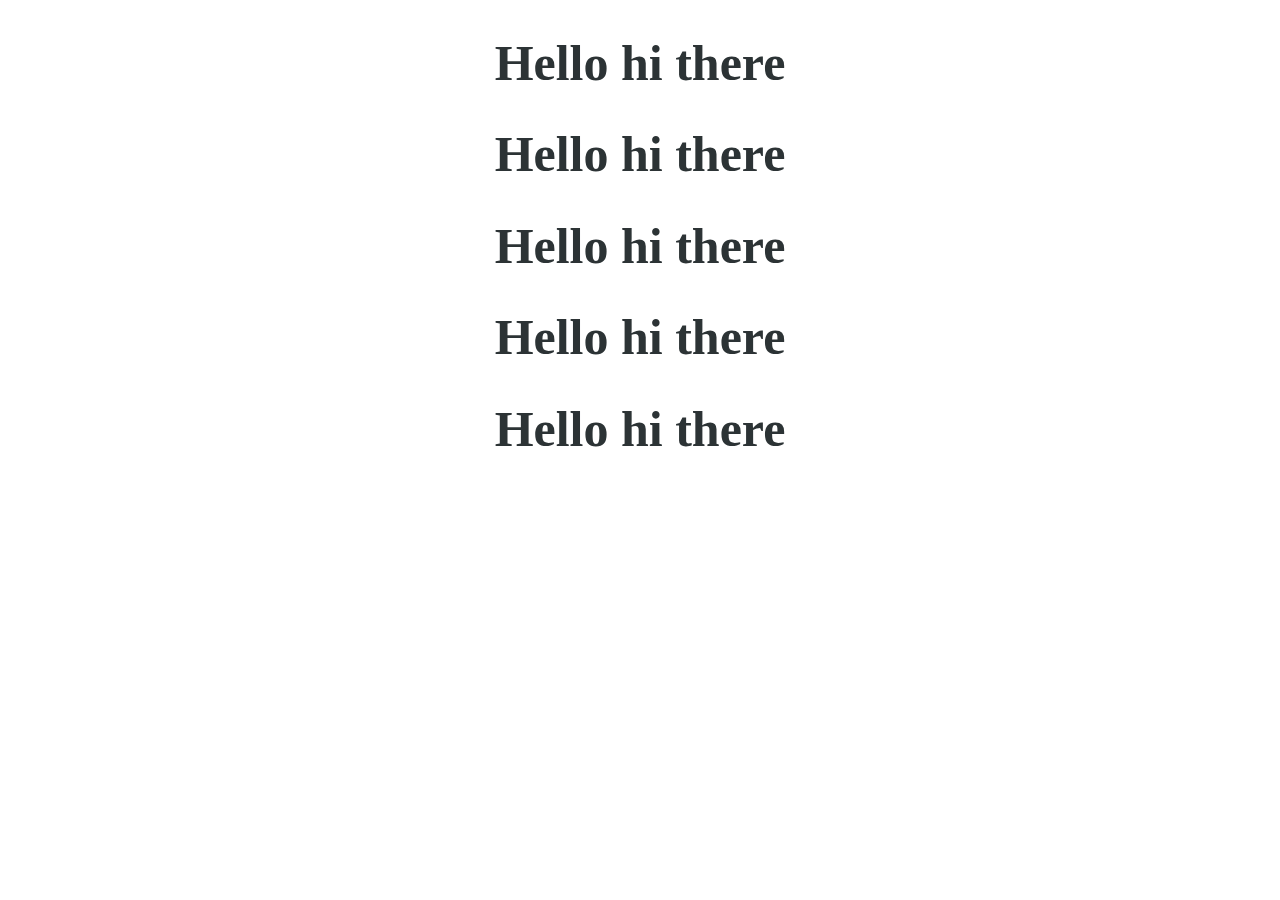
<file: index.html>
<!DOCTYPE html>
<html lang="en">
<head>
    <meta charset="UTF-8">
    <meta name="viewport" content="width=device-width, initial-scale=1.0">
    <title>CSS LEARNING</title>
</head>
<body>
    <style>
        h1 {
            color: #2C3335;
            font-size: 50px;
        }
        body
        {
            text-align: center;
        }
    </style>
    <h1>Hello hi there</h1>
    <h1>Hello hi there</h1> <h1>Hello hi there</h1>
    <h1>Hello hi there</h1>
    <h1>Hello hi there</h1>
</body>
</html>
</file>
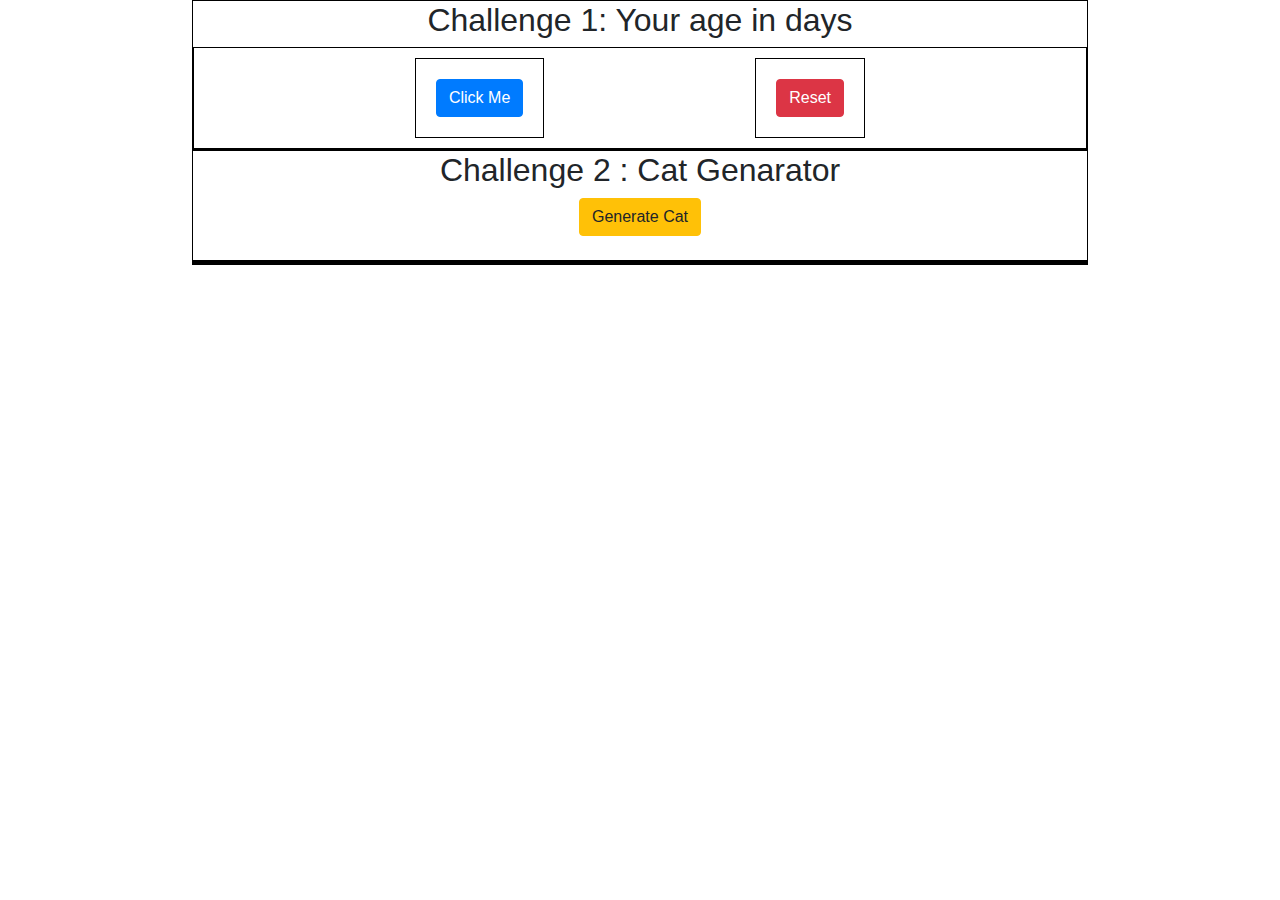
<file: Challenge generator/index.html>
<!DOCTYPE html>
<html lang="en">
<head>
    <meta charset="UTF-8">
    <meta name="viewport" content="width=device-width, initial-scale=1.0">
    <title>Document</title>
    <link rel="stylesheet" href="https://stackpath.bootstrapcdn.com/bootstrap/4.4.1/css/bootstrap.min.css">
    <link rel="stylesheet" href="styles/styles.css">
    <script src="script/script.js"></script>


</head>
<body>
    <div class='Container-1'>
        <h2>Challenge 1: Your age in days</h2>
          <div class="flexbox1">
            <div><button onclick="ageInDays()"  class="btn btn-primary">Click Me</button></div>  
            <div><button onclick="remove()" class="btn btn-danger">Reset</button></div>
          </div>
            <div id="flexbox12">
                <!-- <div id="flexboxresult"></div> -->
            </div>
 </div>

<div class="Container-1">
 <h2>Challenge 2 : Cat Genarator</h2>
 <div class="flexbox11">
<div><button class="btn btn-warning" id="catGenarator" onclick="generateCat()">Generate Cat</button></div>
<br>
 </div>
 <div class="flexbox" id="flexcat">
   
 
 </div> 


</div>




</body>
</html>
</file>
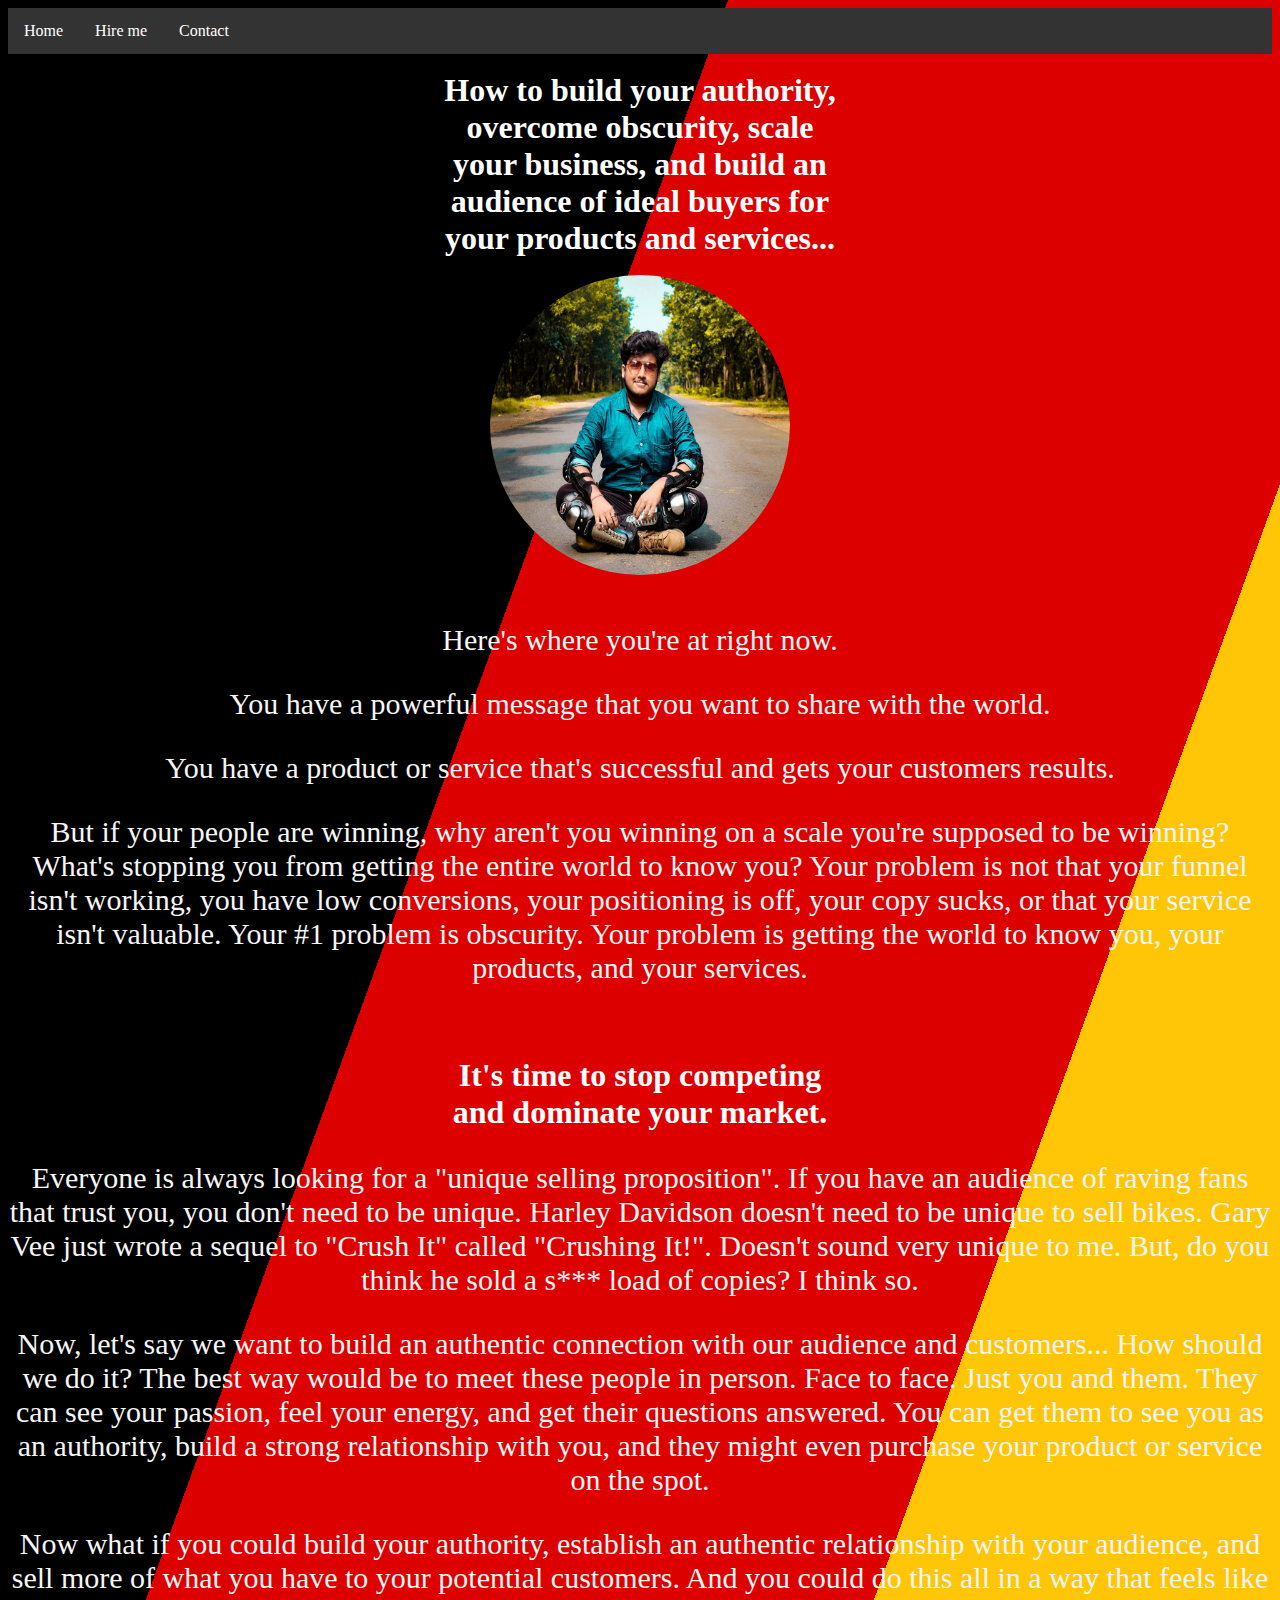
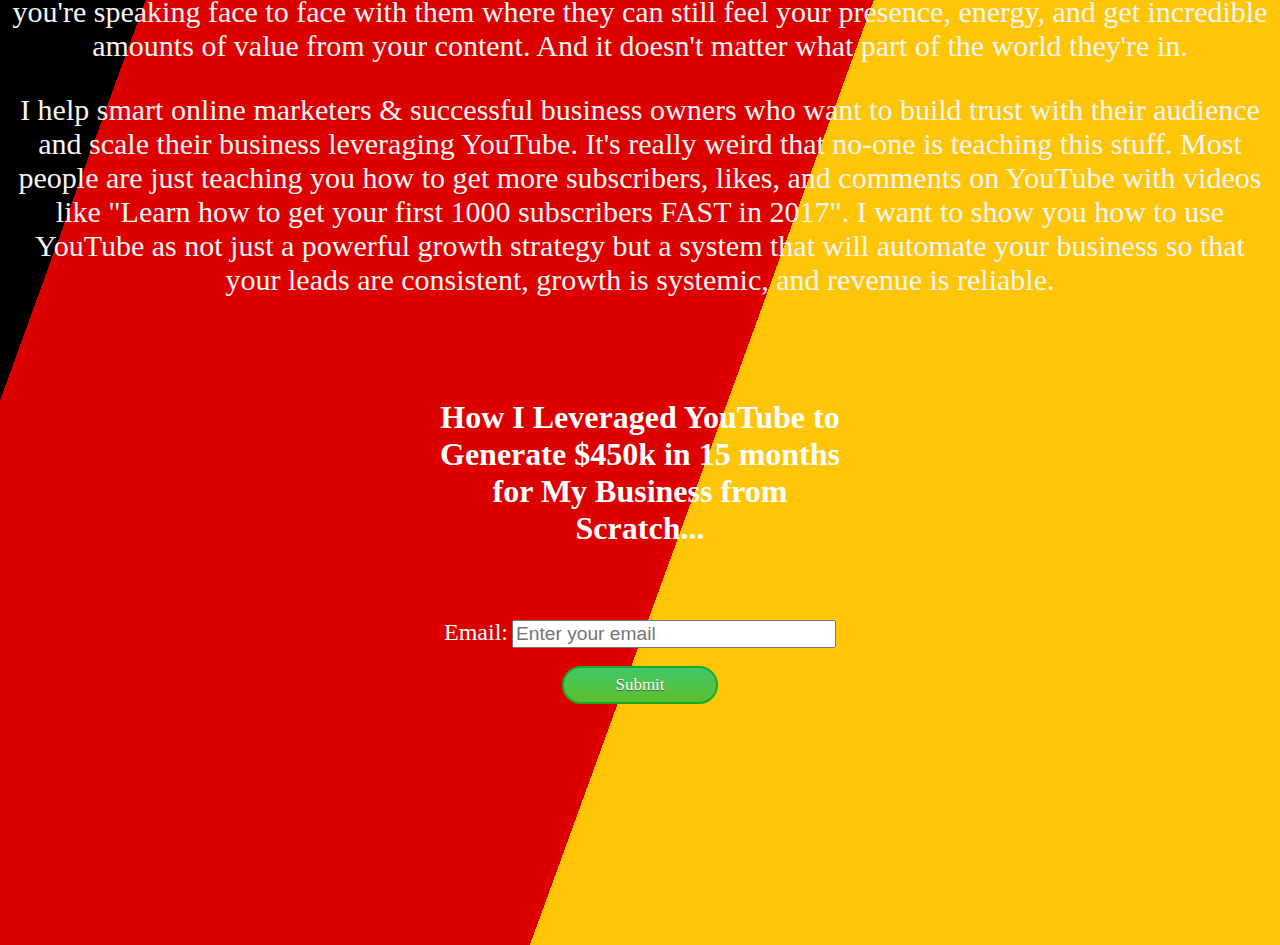
<file: portfolio/index.html>
<!DOCTYPE html>
<html lang="en">
<head>
    <meta charset="UTF-8">
    <meta name="viewport" content="width=device-width, initial-scale=1.0">
    <title>Portfolio</title>
    <link rel="stylesheet" href="styles/styles.css">
    <div>
        <ul class="menu">
            <li><a href="">Home</a></li>
            <li><a href="">Hire me</a></li>
            <li><a href="">Contact</a></li>
        </ul>
    </div>
    
</head>
<body class="body">
    <br>
    <h1>How to build your authority, overcome obscurity, scale your business, and build an audience of ideal buyers for your products and services...</h1>
    <br>
 <img class="pic" src="pic2.jpg" alt="" width="300" height="300">   

 <br>

 <div class="paragraph"><p>Here's where you're at right now.</p>

You have a powerful message that you want to share with the world.

<p>You have a product or service that's successful and gets your customers results.</p>

But if your people are winning, why aren't you winning on a scale you're supposed to be winning?

What's stopping you from getting the entire world to know you?

Your problem is not that your funnel isn't working, you have low conversions, your positioning is off, your copy sucks, or that your service isn't valuable.

Your #1 problem is obscurity. Your problem is getting the world to know you, your products, and your services.

</div>
<br>

<br>
<br>
<br>
<h1>It's time to stop competing and dominate your market.</h1>

<div class="paragraph">
<p>Everyone is always looking for a "unique selling proposition". If you have an audience of raving fans that trust you, you don't need to be unique. Harley Davidson doesn't need to be unique to sell bikes. Gary Vee just wrote a sequel to "Crush It" called "Crushing It!". Doesn't sound very unique to me. But, do you think he sold a s*** load of copies? I think so.</p>

<p>Now, let's say we want to build an authentic connection with our audience and customers... How should we do it? The best way would be to meet these people in person. Face to face. Just you and them. They can see your passion, feel your energy, and get their questions answered. You can get them to see you as an authority, build a strong relationship with you, and they might even purchase your product or service on the spot.</p>

<p>Now what if you could build your authority, establish an authentic relationship with your audience, and sell more of what you have to your potential customers. And you could do this all in a way that feels like you're speaking face to face with them where they can still feel your presence, energy, and get incredible amounts of value from your content. And it doesn't matter what part of the world they're in.</p>

<p>I help smart online marketers & successful business owners who want to build trust with their audience and scale their business leveraging YouTube.

    It's really weird that no-one is teaching this stuff. Most people are just teaching you how to get more subscribers, likes, and comments on YouTube with videos like "Learn how to get your first 1000 subscribers FAST in 2017". 
    
    I want to show you how to use YouTube as not just a powerful growth strategy but a system that will automate your business so that your leads are consistent, growth is systemic, and revenue is reliable.

</p>

</div>
<br>
<br>
<br>
<br>
<div>
    <h1>How I Leveraged YouTube to Generate $450k in 15 months for My Business from Scratch...</h1>
</div>
    
<br>
<br>
<br>
<br>

<!--<div class="form-group">
    <label for="email">Email:</label>
    <input type="email" class="form-control" id="email" placeholder="Enter email" name="email">
    <br>
    <br>
    
    <button type="submit" class="myButton">Submit</button>
  </div>-->
<form class="form-group">
    <label style="font-size:x-large;">Email:</label>
    <input type="email" id="email_id" name="email" placeholder="Enter your email"><br><br>
    <input type="submit" class="myButton" name="submit">
</form>
<br>
<br>
 





 


  





</body>
</html>
</file>
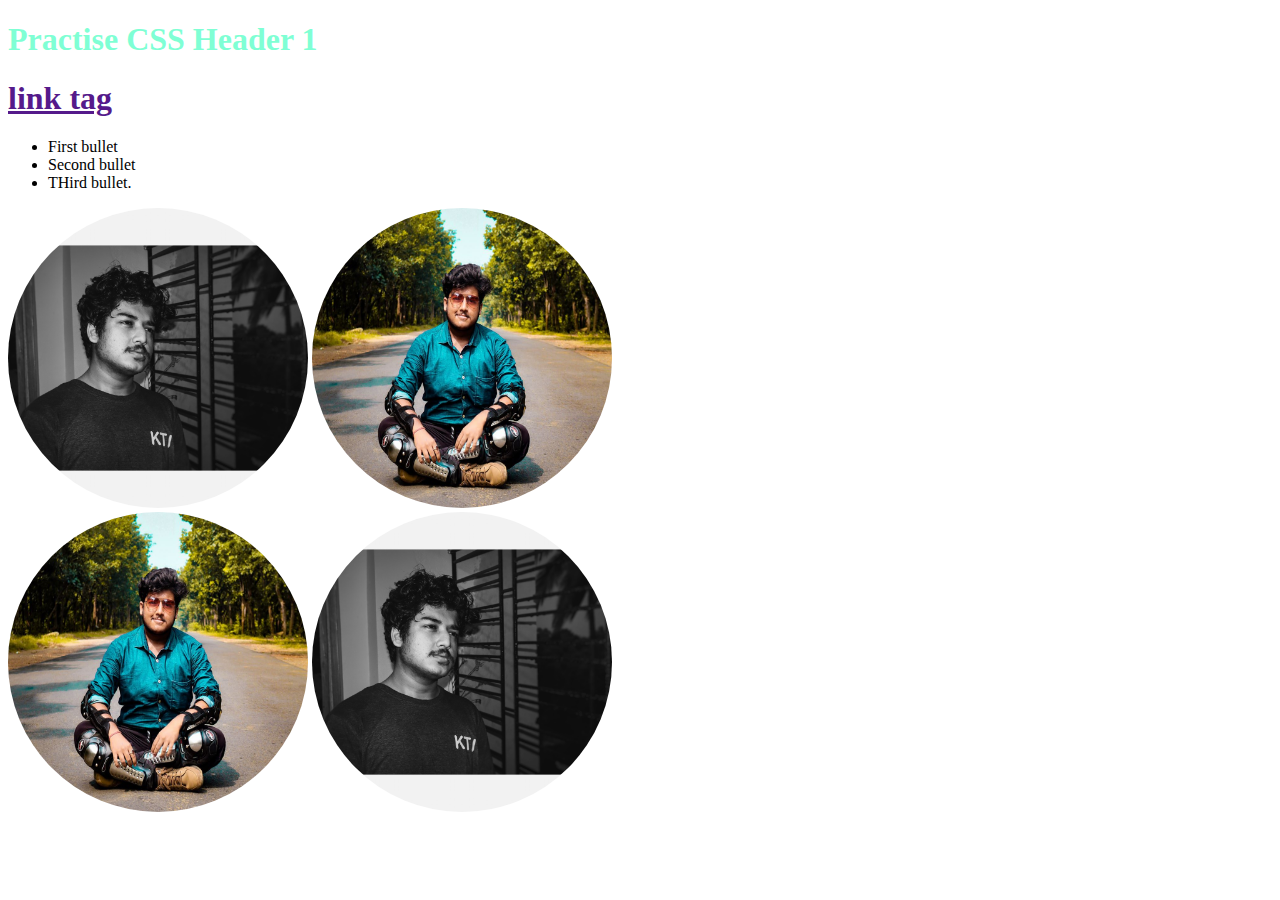
<file: deba.html>
<!DOCTYPE html>
<html lang="en">
<head>
    <meta charset="UTF-8">
    <meta name="viewport" content="width=device-width, initial-scale=1.0">
    <title>New video</title>
    <link rel="stylesheet" href="styles/styles.css">
</head>
<body>
    <h1>Practise CSS Header 1</h1>    
    <h1>
        <a href="">link tag</a>
    </h1>
<ul class="bullet">
    <li>First bullet </li>
    <li>Second bullet</li>
    <li>THird bullet.</li>
</ul>

<div>

    <img src="pic.jpg" alt="" class="mypic" width="300" height="300">
    
    <img src="pic2.jpg" alt="" class="mypic2" width="300" height="300">
</div>

<div>
    <img src="pic2.jpg" alt="" class="mypic2 second" width="300" height="300">
    <img src="pic.jpg" alt="" class="mypic" width="300" height="300">
</div>
    
</body>
</html>
</file>
<file: Challenge generator/styles/styles.css>
.flexbox1{
    display: flex;
    border: 1px solid black;
    padding: 10px;
    justify-content: space-evenly;
    flex-wrap: wrap;
    flex-direction: row;
}
.flexbox1 div{
    display: flex;
    padding: 20px;
    border: 1px solid black;
    align-items: center;
}
.Container-1{
    border: 1px solid black;
    margin: auto;
    width: 70%;
    text-align: center;
}
/* .contain{
    border: 1px solid black;
    margin: auto;
    width: 70%;
    text-align: center;

} */

.flexbox img{
    border: 1px solid grey;
    /* padding: 8px; */
margin: 10px;
    -webkit-box-shadow: 6px 8px 22px 13px rgba(92,92,92,0.79);
-moz-box-shadow: 6px 8px 22px 13px rgba(92,92,92,0.79);
box-shadow: 6px 8px 22px 13px rgba(92,92,92,0.79);

    
   

}
.flexbox{
    display: flex;
    flex-wrap: wrap;
    justify-content: space-around;
    border: 2px solid black;
}
</file>
<file: portfolio/styles/styles.css>
/* .menu{
    display: inline;
    background-color:#812d2d;
    display: block;
  padding: 8px;
  background-color: #dddddd;
} */
ul {
    list-style-type: none;
    margin: 0;
    padding: 0;
    overflow: hidden;
    background-color: #333;
  }
  
  li {
    float: left;
  }
  
  li a {
    display: block;
    color: white;
    text-align: center;
    padding: 14px 16px;
    text-decoration: none;
  }
  
  li a:hover {
    background-color: #F4C724;

  }

  h1{
      text-align: center;
     max-width: 400px;
     margin: auto;
     color: white;

     }

     .pic{
        display: block;
  margin-left: auto;
  margin-right: auto;
  border-radius: 500px;
  /* width: 50%; */
        }

.pic:hover{
  box-shadow: 10px 20px 50px #F4C724;

}


      .body{
        color: #fff;
        background: -webkit-linear-gradient(110deg, #000 33%, rgba(0, 0, 0, 0) 33%), -webkit-linear-gradient(110deg, #dd0000 66%, #ffc608 66%);
        background: -o-linear-gradient(110deg, #000 33%, rgba(0, 0, 0, 0) 33%), -o-linear-gradient(110deg, #dd0000 66%, #ffc608 66%);
        background: -moz-linear-gradient(110deg, #000 33%, rgba(0, 0, 0, 0) 33%), -moz-linear-gradient(110deg, #dd0000 66%, #ffc608 66%);
        background: linear-gradient(110deg, #000 33%, rgba(0, 0, 0, 0) 33%), linear-gradient(110deg, #dd0000 66%, #ffc608 66%);
      }
          
      .paragraph{
        text-align: center;
        /* max-width: 400px; */
        margin: auto;
        color:whitesmoke;
        font-size: 30px;

      }
      h2{
        text-align: center;
     max-width: 400px;
     margin: auto;
     color: white;
     font-weight: bold
      }

      .form-group{
        width: 150px;
        padding: 50;
        margin: 50;
        margin-left: 25%;
        box-sizing: border-box;
        text-align: center;
        display: inline-block;   
        /* padding: 12px 20px; */
        width: 50%;
        height: 300px;
      }
      #email_id {
        font-size: larger;
        width: 50%;
      }
      #email_id:focus {
        width: 100%;
      }


      .form-control{

      }

      .myButton {
        box-shadow: 0px 0px 0px 0px #3dc21b;
        background:linear-gradient(to bottom, #44c767 5%, #5cbf2a 100%);
        background-color:#44c767;
        border-radius:28px;
        border:2px solid #18ab29;
        display:inline-block;
        cursor:pointer;
        color:#ffffff;
        font-family:Verdana;
        font-size:17px;
        padding:7px 51px;
        text-decoration:none;
        text-shadow:0px 1px 0px #2f6627;
      }
      .myButton:hover {
        background:linear-gradient(to bottom, #5cbf2a 5%, #44c767 100%);
        background-color:#5cbf2a;
      }
      .myButton:active {
        position:relative;
        top:1px;
      }
</file>
<file: styles/styles.css>
h1{
    color: aquamarine;
}
h1 a:hover{
color: blueviolet;
}

.mypic {
    border-radius: 500px;
    
}
.mypic:hover{
    /* box-shadow: 8px 3px 30px red; */
    -webkit-box-shadow: 20px 21px 45px -9px rgba(255,0,72,1);
-moz-box-shadow: 20px 21px 45px -9px rgba(255,0,72,1);
box-shadow: 20px 21px 45px -9px rgba(255,0,72,1);
}

/* class */
.mypic2{
    
    border-radius: 500px;

}
.mypic2:hover{
    box-shadow: 12px 12px 2px 1px rgba(0, 0, 255, .2); 
}

.bullet:hover{
    -webkit-box-shadow: 20px 21px 45px -9px rgba(255,0,72,1);
-moz-box-shadow: 20px 21px 45px -9px rgba(255,0,72,1);
box-shadow: 20px 21px 45px -9px rgba(255,0,72,1);
}
</file>
